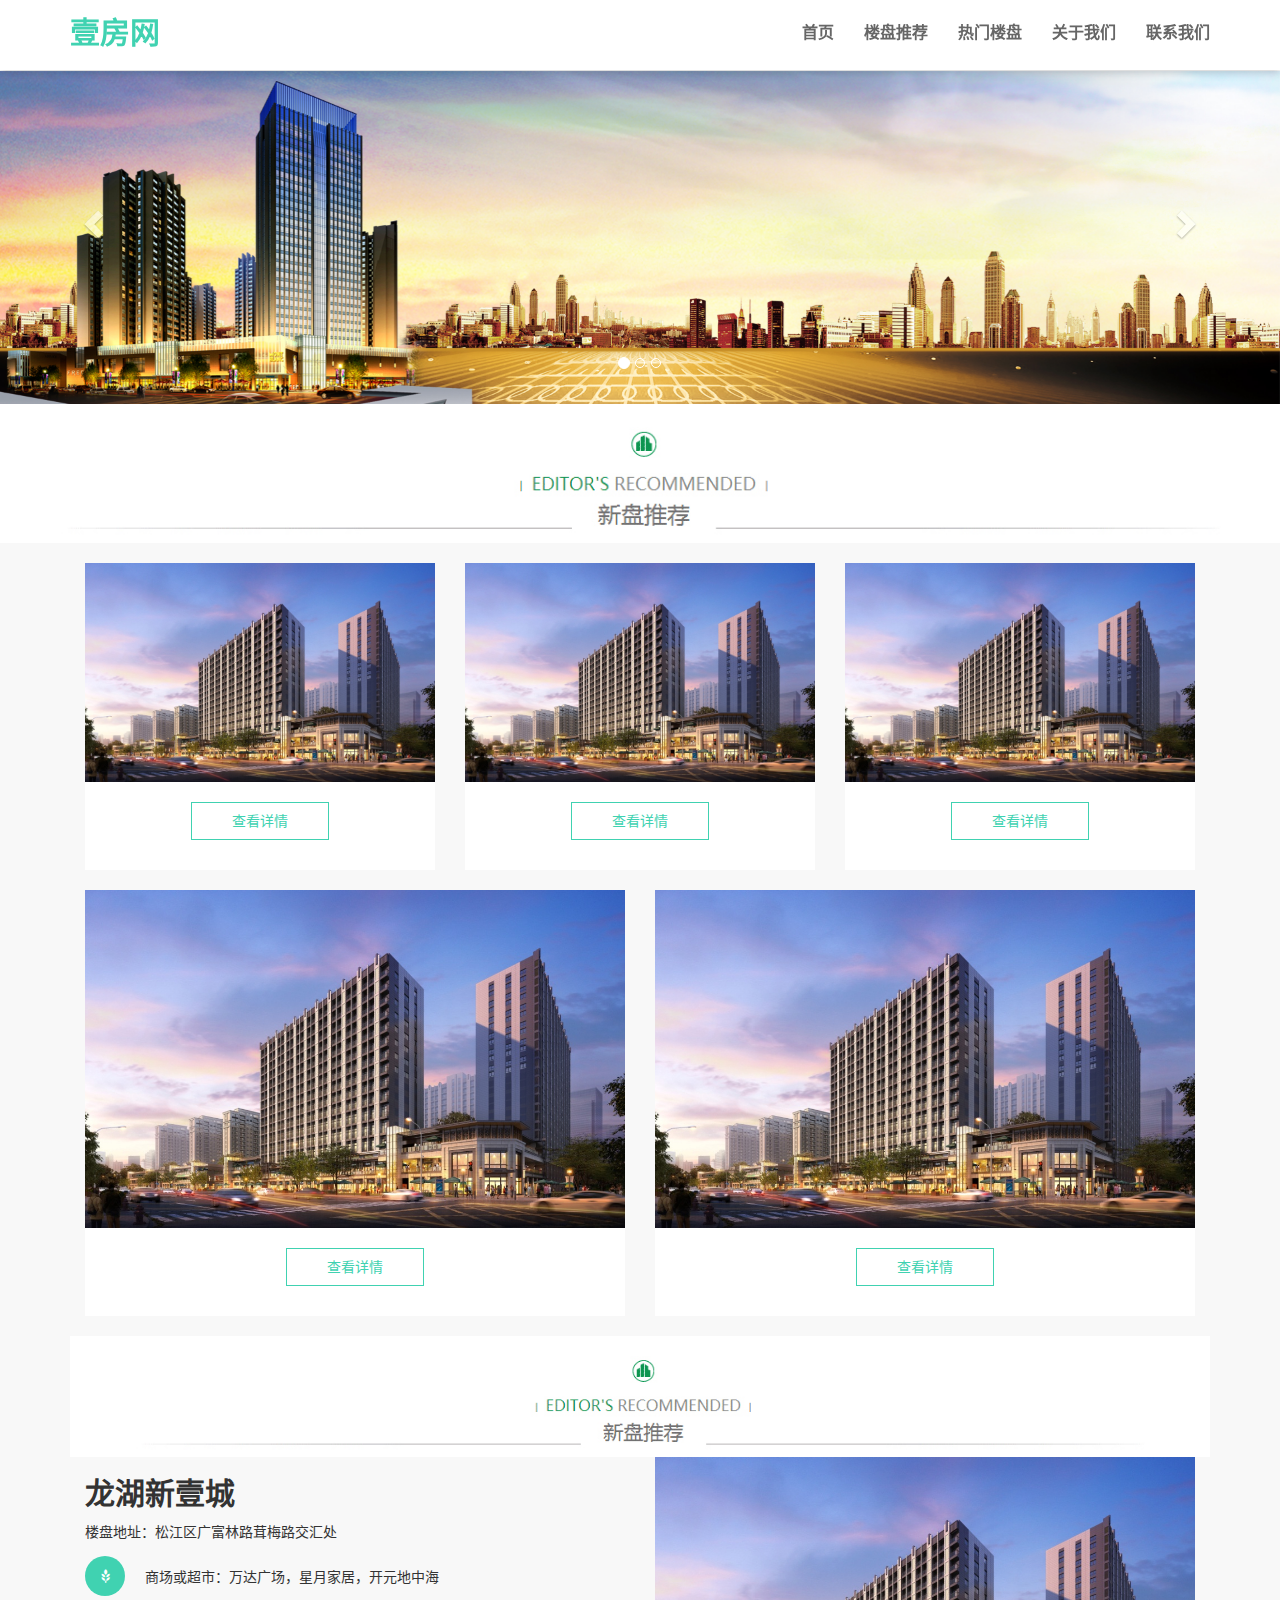
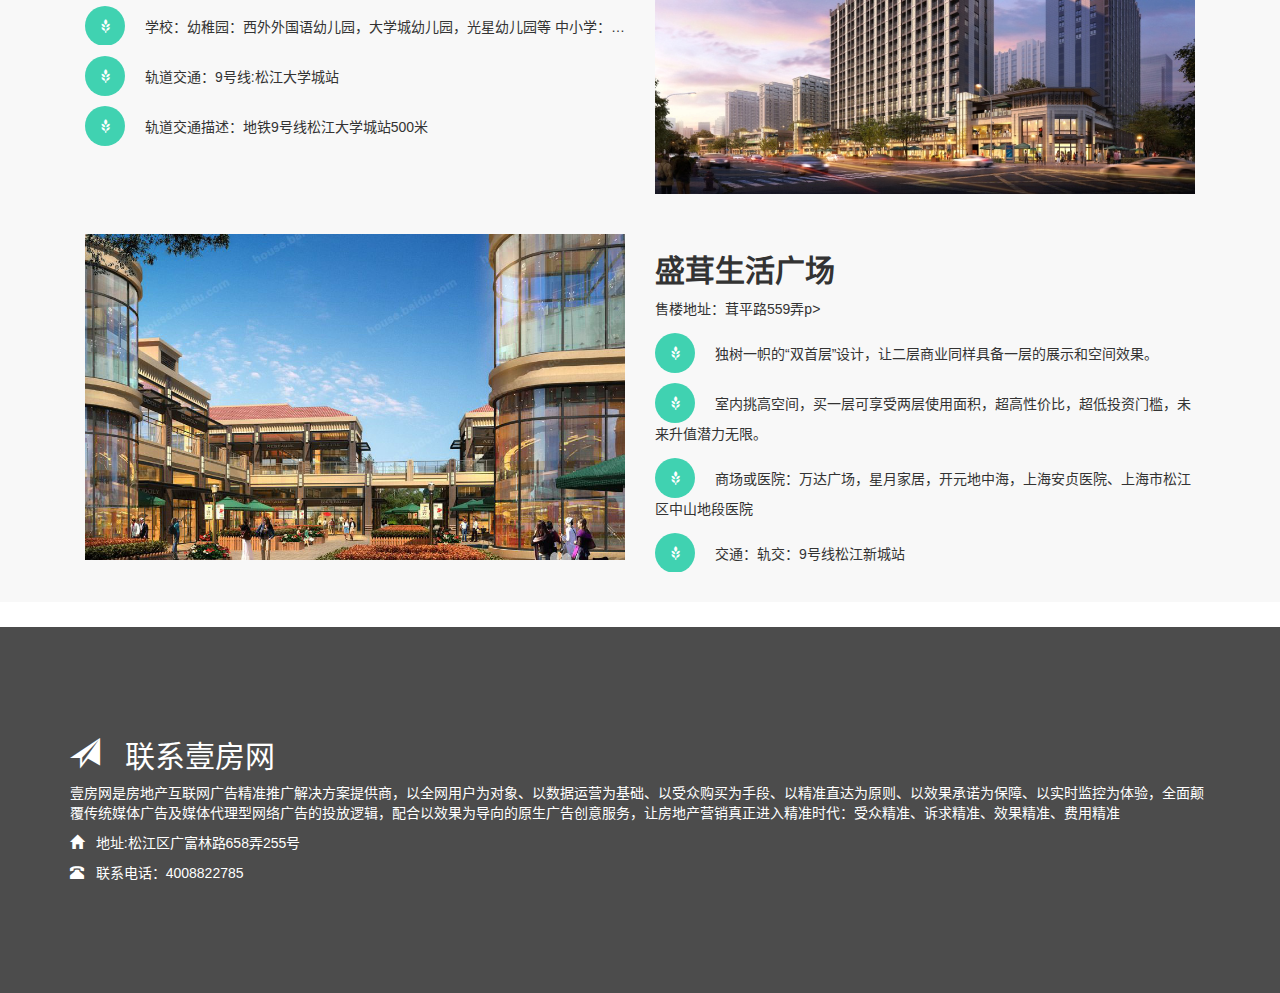
<file: index.html>
<!DOCTYPE html>
<html lang="zh-CN">

	<head>
		<meta charset="UTF-8">
		<meta http-equiv="X-UA-Compatible" content="IE=edge">
		<meta name="viewport" content="width=device-width, initial-scale=1 , user-scalable=no">
		<title>壹房网</title>
		<link rel="stylesheet" href="css/bootstrap.min.css" />
		<link rel="stylesheet" href="css/bootstrap-maizi.css" />
		<link rel="stylesheet" href="css/animate.css" />
	</head>

	<body>
		<!--导航-->
		<nav class="navbar navbar-default navbar-fixed-top">
			<div class="container">
				<!--小屏幕导航按钮和logo-->
				<div class="navbar-header">
					<button class="navbar-toggle" data-toggle="collapse" data-target=".navbar-collapse">
						<span class="icon-bar"></span>
						<span class="icon-bar"></span>
						<span class="icon-bar"></span>
					</button>
					<a href="index.html" class="navbar-brand">壹房网</a>
				</div>
				<!--小屏幕导航按钮和logo-->
				<!--导航-->
				<div class="navbar-collapse collapse">
					<ul class="nav navbar-nav navbar-right">
						<li><a href="#home">首页</a></li>
						<li><a href="#html5">楼盘推荐</a></li>
						<li><a href="#bbs">热门楼盘</a></li>
						<li><a href="#app">关于我们</a></li>
						<li><a href="#contact">联系我们</a></li>
					</ul>
				</div>
				<!--导航-->

			</div>
		</nav>
		<!--导航-->

		<!--home-->
		<section id="home">
			<div id="carousel-example-generic" class="carousel slide" data-ride="carousel">
				<!-- Indicators -->
				<ol class="carousel-indicators">
					<li data-target="#carousel-example-generic" data-slide-to="0" class="active"></li>
					<li data-target="#carousel-example-generic" data-slide-to="1"></li>
					<li data-target="#carousel-example-generic" data-slide-to="2"></li>
				</ol>

				<!-- Wrapper for slides -->
				<div class="carousel-inner" role="listbox">
					<div class="item active">
						<img src="images/2.jpg" alt="..." width="100%" height="100%" class="img-responsive">
					</div>	
					<div class="item">
						<img src="images/banber1.jpg" alt="..." width="100%" height="100%" class="img-responsive">
					</div>				
				</div>
				<!-- Controls -->
				<a class="left carousel-control" href="#carousel-example-generic" role="button" data-slide="prev">
					<span class="glyphicon glyphicon-chevron-left" aria-hidden="true"></span>
					<span class="sr-only">Previous</span>
				</a>
				<a class="right carousel-control" href="#carousel-example-generic" role="button" data-slide="next">
					<span class="glyphicon glyphicon-chevron-right" aria-hidden="true"></span>
					<span class="sr-only">Next</span>
				</a>
			</div>

		</section>
		<!--home-->

		<!--bbs-->
		<section id="course">
			<div class="row wow fadeIn" data-wow-delay="0.6s">
				<img src="images/index_2.jpg" class="img-responsive" style="margin-bottom: 20px;">
				<div class="container">
					<div class="col-md-4 col-xs-	6">
						<div class="course ">
								<img src="images/longhu.jpg " class="img-responsive " alt=" " />
								<a href="http://www.maiziedu.com " class="btn btn-primary " target="_blank " role="button ">查看详情 </a>
						</div>
					</div>
					
					<div class="col-md-4 ">
						<div class="course ">
								<img src="images/longhu.jpg " class="img-responsive " alt=" " />
								<a href="http://www.maiziedu.com " class="btn btn-primary " target="_blank " role="button ">查看详情 </a>
						</div>
					</div>
					
					<div class="col-md-4">
						<div class="course ">
								<img src="images/longhu.jpg " class="img-responsive " alt=" " />
								<a href="http://www.maiziedu.com " class="btn btn-primary " target="_blank " role="button ">查看详情 </a>
						</div>
					</div>
					
					<div class="col-md-6"style="margin-top: 20px;">
						<div class="course ">
								<img src="images/longhu.jpg " class="img-responsive " alt=" " />
								<a href="http://www.maiziedu.com " class="btn btn-primary " target="_blank " role="button ">查看详情 </a>
						</div>
					</div>
					<div class="col-md-6" style="margin-top: 20px;">
						<div class="course ">
								<img src="images/longhu.jpg " class="img-responsive " alt=" " />
								<a href="http://www.maiziedu.com " class="btn btn-primary " target="_blank " role="button ">查看详情 </a>
						</div>
					</div>
					
					
				</div>
			</div>
		
		</section>
		<!--course-->
		<!--bbs-->

		<!--html5-->
		<section id="html5" >
			<div class="container ">
				<img src="images/index_2.jpg" class="img-responsive">
				<div class="col-md-6 wow fadeInLeft ">
					<h2>龙湖新壹城</h2>
					<p>楼盘地址：松江区广富林路茸梅路交汇处</p>
					<p><span class="glyphicon glyphicon-grain mai-icon "></span>商场或超市：万达广场，星月家居，开元地中海</p>
					<p class="mytable"><span class="glyphicon glyphicon-grain mai-icon "></span>学校：幼稚园：西外外国语幼儿园，大学城幼儿园，光星幼儿园等 中小学：上外附小，上师大附属外国语小学，梅家浜初中等</p>
					<p><span class="glyphicon glyphicon-grain mai-icon "></span>轨道交通：9号线:松江大学城站</p>
					<p><span class="glyphicon glyphicon-grain mai-icon "></span>轨道交通描述：地铁9号线松江大学城站500米</p>
				</div>
				<div class="col-md-6 wow fadeInRight ">
					<img src="images/longhu.jpg" class="img-responsive " alt=" " />
				</div>
			</div>
		</section>

	
		<section id="bootstrap" style="background: #f8f8f8;">
			<div class="container wow fadeInUp ">
				<div class="col-md-6 ">
					<img src="images/shengrong.jpg " class="img-responsive " alt=" " />
				</div>
				<div class="col-md-6 ">
					<h2>盛茸生活广场</h2>
					<p>售楼地址：茸平路559弄p>
					<p><span class="glyphicon glyphicon-grain mai-icon "></span>独树一帜的“双首层”设计，让二层商业同样具备一层的展示和空间效果。</p>
					<p><span class="glyphicon glyphicon-grain mai-icon "></span>室内挑高空间，买一层可享受两层使用面积，超高性价比，超低投资门槛，未来升值潜力无限。</p>
				    <p><span class="glyphicon glyphicon-grain mai-icon "></span>商场或医院：万达广场，星月家居，开元地中海，上海安贞医院、上海市松江区中山地段医院</p>
					<p class="mytable"><span class="glyphicon glyphicon-grain mai-icon "></span>交通：轨交：9号线松江新城站</p>
				</div>
			</div>
		</section>
		<!--bootstrap-->

		<!--course-->

		<!--contact-->
		<section id="contact " style="margin-top: 25px;">
			<div class="lvjing ">
				<div class="container ">
					<div class="row ">
						<div class="col-md-12 wow fadeInLeft ">
							<h2>
                        <span class="glyphicon glyphicon-send "></span>
                        &nbsp;
                        联系壹房网
                    </h2>
							<p>
								壹房网是房地产互联网广告精准推广解决方案提供商，以全网用户为对象、以数据运营为基础、以受众购买为手段、以精准直达为原则、以效果承诺为保障、以实时监控为体验，全面颠覆传统媒体广告及媒体代理型网络广告的投放逻辑，配合以效果为导向的原生广告创意服务，让房地产营销真正进入精准时代：受众精准、诉求精准、效果精准、费用精准
							</p>
							<address>
                        <p>
                            <span class="glyphicon glyphicon-home "></span>
                            &nbsp;
                            地址:松江区广富林路658弄255号
                        </p>
                        <p>
                            <span class="glyphicon glyphicon-phone-alt "></span>
                            &nbsp;
                            联系电话：4008822785
                        </p>
                    </address>
						</div>
						
					</div>
				</div>
			</div>
		</section>
		<!--contact-->

		

		<script src="http://apps.bdimg.com/libs/jquery/2.1.4/jquery.min.js "></script>
		<script src="js/bootstrap.min.js "></script>
		<script src="js/jquery.singlePageNav.min.js "></script>
		<script src="js/wow.min.js "></script>
		<script>
			$(function() {
				/*导航跳转效果插件*/
				$('.nav').singlePageNav({
					offset: 70
				});
				/*小屏幕导航点击关闭菜单*/
				$('.navbar-collapse a').click(function() {
					$('.navbar-collapse').collapse('hide');
				});
				new WOW().init();
			})
		</script>
	</body>

</html>
</file>
